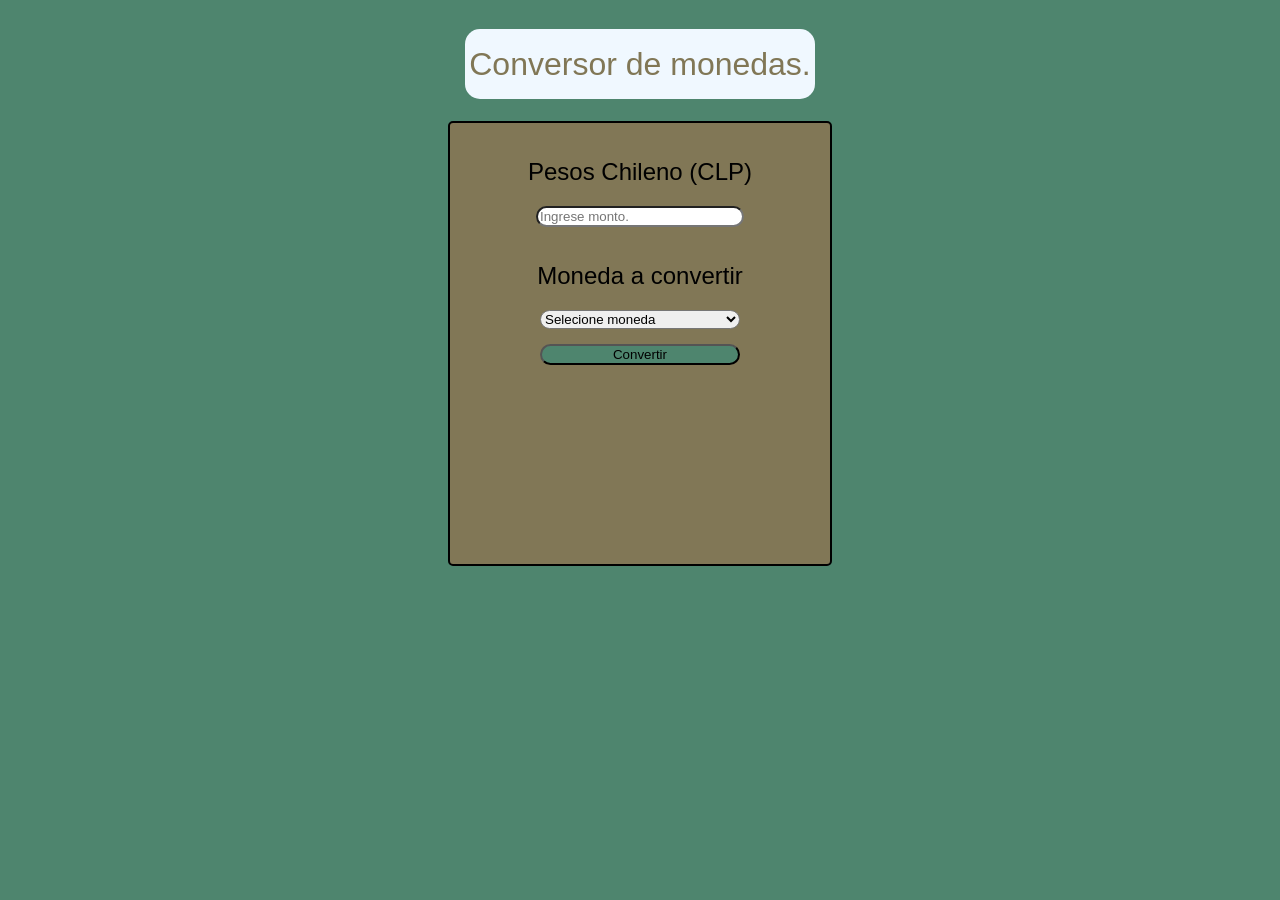
<file: index.html>
<!DOCTYPE html>
<html lang="es">
<head>
    <meta charset="UTF-8">
    <meta name="viewport" content="width=device-width, initial-scale=1.0">
    <link rel="stylesheet" href="assets/css/style.css">
    <link rel="preconnect" href="https://fonts.googleapis.com">
    <link rel="preconnect" href="https://fonts.gstatic.com" crossorigin>
    <link href="https://fonts.googleapis.com/css2?family=Edu+NSW+ACT+Cursive:wght@400..700&family=Geist+Pixel&family=Nunito+Sans:ital,opsz,wght@0,6..12,200..1000;1,6..12,200..1000&display=swap" rel="stylesheet">
    <title>Conversor de monedas</title>
</head>
<body>
    <header>
    <h1>Conversor de monedas.</h1>
    </header>
    <div class="contenedor">
    <div class="pesos">
    <h2>Pesos Chileno (CLP)</h2>
    <input type="text" id="monto" placeholder="Ingrese monto.">
    </div>
    <div id="convertidor">
    <h2>Moneda a convertir</h2>
    <select id="select-moneda">
        <option value="">Selecione moneda</option>
    </select>
    </div>
    <div class="boton" >
        <button id="boton">Convertir</button>
    </div>
    <div id="resultado"></div>
    <div class="contenedor-grafico">
        <canvas id="grafico"></canvas>
    </div>
    </div>

    
</body>
<script src="assets/javScript/srcipt.js"></script>
</html>
</file>
<file: assets/css/style.css>
*{
    font-family: "Geist Pixel", sans-serif;
    font-optical-sizing: auto;
    font-weight: 400;
    font-style: normal;
    font-variation-settings:
    "ELSH" 0;

}
.contenedor{
    display: flex;
    flex-direction: column;
    align-items: center;
    justify-content: center;
    gap: 15px;
    padding: 15px 15px 15px;
    width: 350px;
    border: 2px solid black;
    border-radius: 5px;
    background-color: rgb(129, 119, 86);
  
}
h1{
    display: flex;
    flex-direction: column;
    justify-content: center;
    align-items: center;
    width: 350px;
    height: 70px;
    color:  rgb(129, 119, 86);
    background-color: aliceblue;
    border-radius: 15px;
    
}

body{
    display: flex;
    flex-direction: column;
    justify-content: center;
    align-items: center;
    background-color: rgb(78, 133, 110);
    background-image: url(https://img.magnific.com/vector-gratis/fondo-signo-dolar_23-2150979310.jpg?semt=ais_test_b&w=740&q=80);
}

input, select, button{
    display: flex;
    justify-content: center;
    width: 100%;
    width: 200px;
    border-radius: 15px;
}

button{
   
    background-color: rgb(78, 133, 110);
    color: black;
    
}

#convertidor {
    display: flex;
    flex-direction: column;
    align-items: center;
    width: 100%;
}

.pesos{
     display: flex;
    flex-direction: column;
    align-items: center;
    width: 100%;
}
</file>
